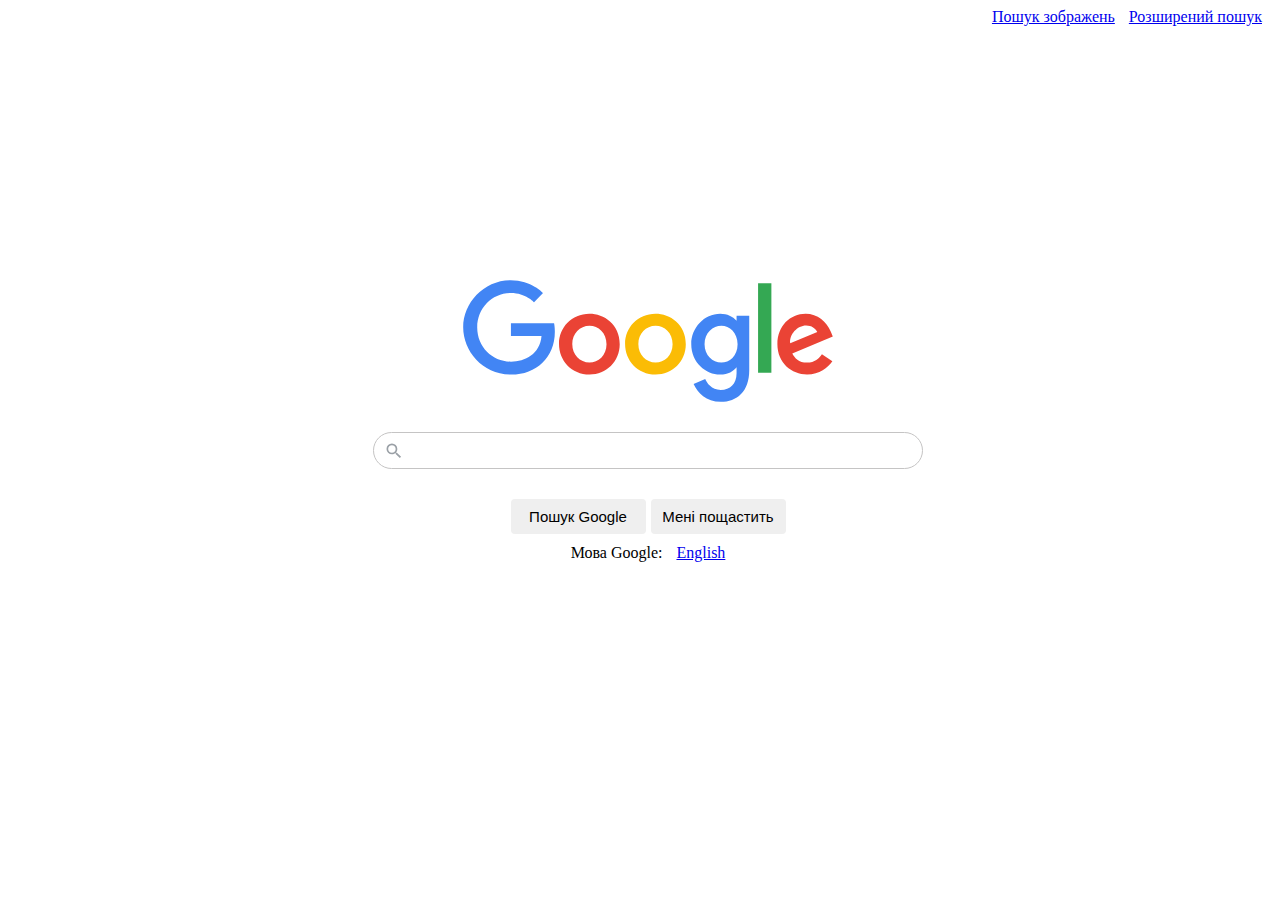
<file: index.html>
<!DOCTYPE html>
<html>
    <head>
        <title>Пошук Google</title>
        <link rel="stylesheet" href="style.css">
    </head>
    <body>
        <div class="references">
            <a href="images_search.html">Пошук зображень</a>
            <a href="expand_search.html">Розширений пошук</a>
        </div>
        <div class="main">
            <img src="Google_Logo.svg" alt="Google">
            <form action="https://google.com.ua/search">
                <div class="search">
                    <div class="magglas">
                        <svg focusable="false" xmlns="http://www.w3.org/2000/svg" viewBox="0 0 24 24">
                            <path d="M15.5 14h-.79l-.28-.27A6.471 6.471 0 0 0 16 9.5 6.5 6.5 0 1 0 9.5 16c1.61 0 3.09-.59 4.23-1.57l.27.28v.79l5 4.99L20.49 19l-4.99-5zm-6 0C7.01 14 5 11.99 5 9.5S7.01 5 9.5 5 14 7.01 14 9.5 11.99 14 9.5 14z"></path></svg>
                    </div>
                    <input type="text"  name="q">
                </div>
                <div class="button">
                    <input class="submit" type="submit" value="Пошук Google">
                    <input class="submit" type="submit" formaction="https://google.com/doodles" value="Мені пощастить">
                </div>
            </form>
            <div class="language">
                Мова Google: <a href="https://google.com/search">English</a>
            </div>
        </div>
    </body>
</html>
</file>
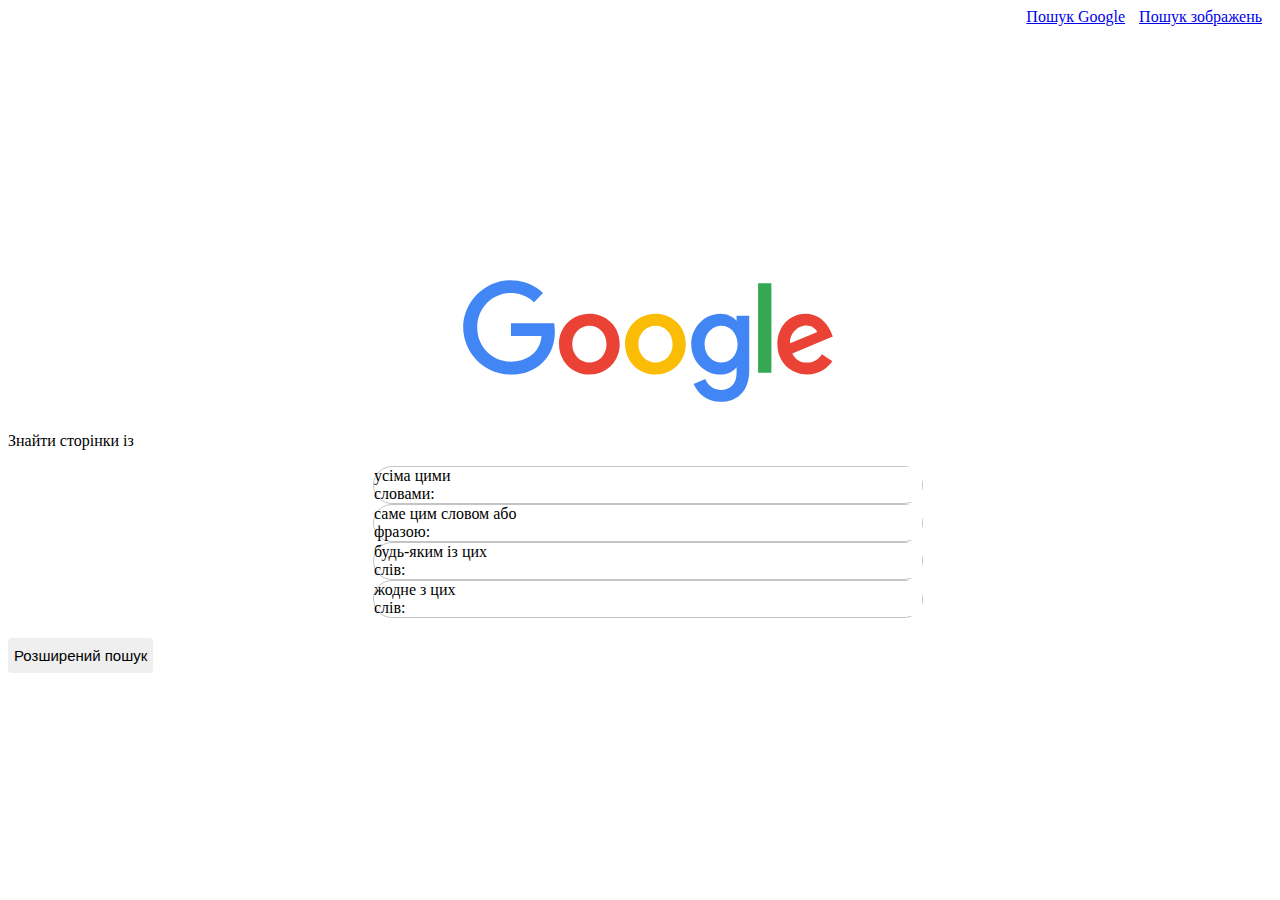
<file: expand_search.html>
<!DOCTYPE html>
<html>
    <head>
        <title>Розширений пошук</title>
        <link rel="stylesheet" href="style.css">
    </head>
    <body>
        <div class="references">
            <a href="index.html">Пошук Google</a>
            <a href="images_search.html">Пошук зображень</a>
        </div>
        <div class="main">
            <img src="Google_Logo.svg" alt="Google">
                <form action="https://google.com.ua/search">
                    <p>Знайти сторінки із</p>
                    <div class="search">
                        <label for="as_q">усіма цими словами:</label>
                        <input type="text" name="as_q">
                    </div>
                    <div class="search">
                        <label for="as_epq">саме цим словом або фразою:</label>
                        <input type="text" name="as_epq">
                    </div>
                    <div class="search">
                        <label for="as_oq">будь-яким із цих слів:</label>
                        <input type="text" name="as_oq">
                    </div>
                    <div class="search">
                        <label for="as_eq">жодне з цих слів:</label>
                        <input type="text" name="as_eq">
                    </div>
                    <div class="submit">
                        <input type="submit" value="Розширений пошук">
                    </div>
                </form>
        </div>
        
    </body>
</html>
</file>
<file: style.css>
* {
    box-sizing: border-box;
}

.language {
    position: relative;
    text-align: center;
}

.main {
    width: 100%;
    position: absolute;
    top: 50%;
    margin-top: -170px;
    margin-right: auto;
    margin-left: auto;
}

.references {
    text-align: right;
    margin-right: 10px;
}

.search {
    display: flex;
    width: 550px;
    border-radius: 25px;
    cursor: text;
    border: rgb(197, 196, 196) solid 2px;
    margin-left: auto;
    margin-right: auto;
}

input {
    display: block;
}

input[type="submit"], input[type="text"] {
    height: 35px;
    font-size: 15px;
}

input[type="submit"] {
    border: none;
    border-radius: 4px;
    cursor: pointer;
    margin: 20px auto 0 auto;
}

.submit {
    display: inline-block;
    width: 135px;
}

.submit_img {
    width: 220px;
}

input[type="text"] {
    display: inline-block;
    margin: auto;
    width: 480px;
    border: none;
}

input[type="text"]:focus {
    outline: none;
}

input[type="submit"]:hover {
    border: rgb(197, 196, 196) solid 1px;
}

 .search {
     display: flex;
     width: 550px;
     border-radius: 25px;
     cursor: text;
     border: rgb(197, 196, 196) solid 1px;
     margin-left: auto;
     margin-right: auto;
 }

 .button {
    padding:10px;
    display: flex;
     width: 300px;
     margin-left: auto;
     margin-right: auto;
 }

 img {
     display: block;
     margin-left: auto;
     margin-right: auto;
     margin-bottom: 30px;
     width: 370px;
 }

 .magglas {
     margin-top: auto;
     margin-bottom: 3px;
     margin-left: 10px;
     width: 20px;
     color: #9aa0a6;
     fill: currentColor;
     
 }

 a {
    display: inline-block;
    margin-left: 10px;
}
</file>
